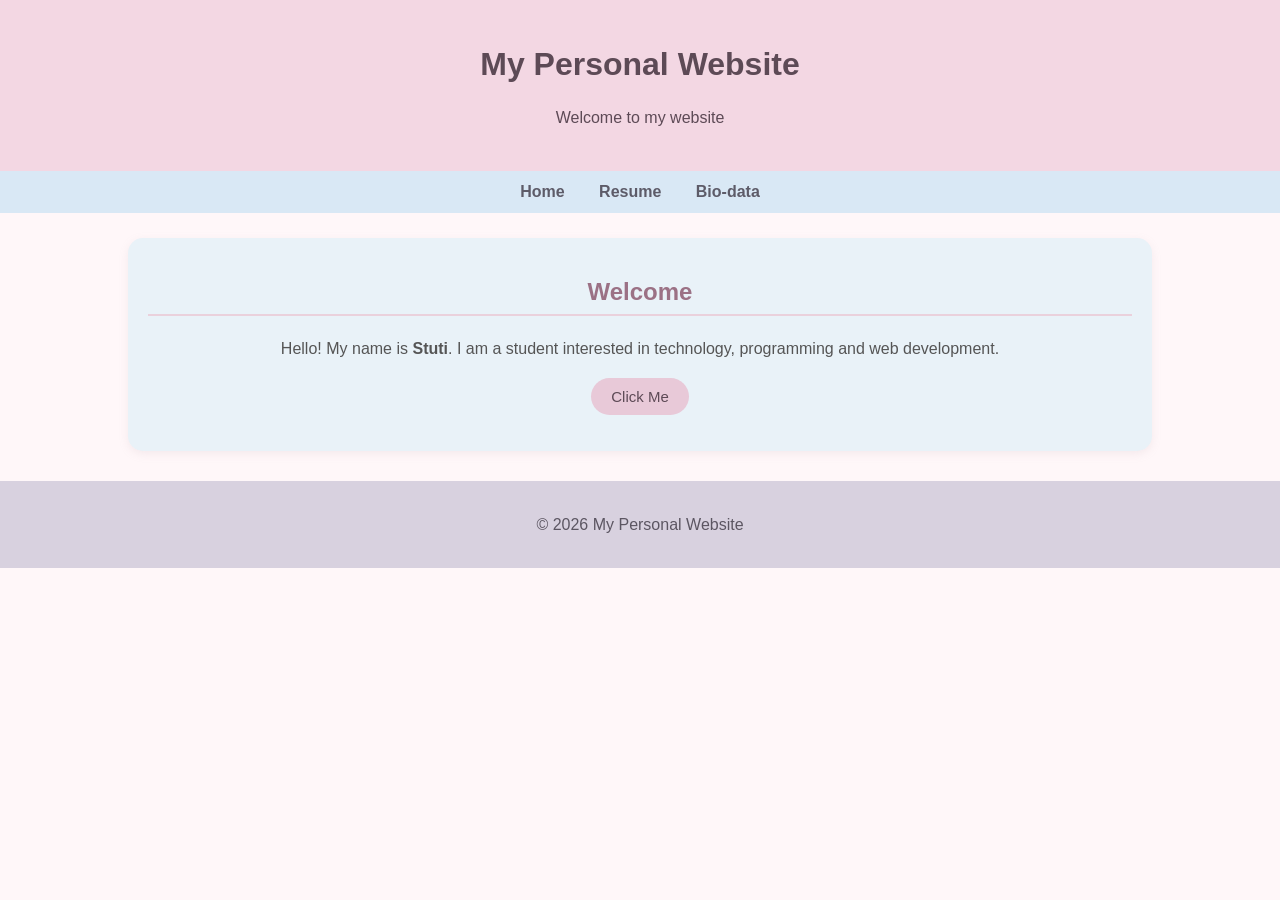
<file: index.html>
<!DOCTYPE html>
<html>

<head>
    <title>My Personal Website</title>
    <link rel="stylesheet" href="style.css">
</head>

<body>

    <header>
        <h1>My Personal Website</h1>
        <p>Welcome to my website</p>
    </header>

    <nav>
        <a href="index.html">Home</a>
        <a href="resume.html">Resume</a>
        <a href="biodata.html">Bio-data</a>
    </nav>

    <main>

        <section class="welcome">
            <h2>Welcome</h2>

            <p>
                Hello! My name is <b>Stuti</b>.
                I am a student interested in technology,
                programming and web development.
            </p>

            <button onclick="showMessage()">
                Click Me
            </button>

            <p id="message"></p>
        </section>

    </main>

    <footer>
        <p>&copy; 2026 My Personal Website</p>
    </footer>

    <script src="script.js"></script>

</body>

</html>
</file>
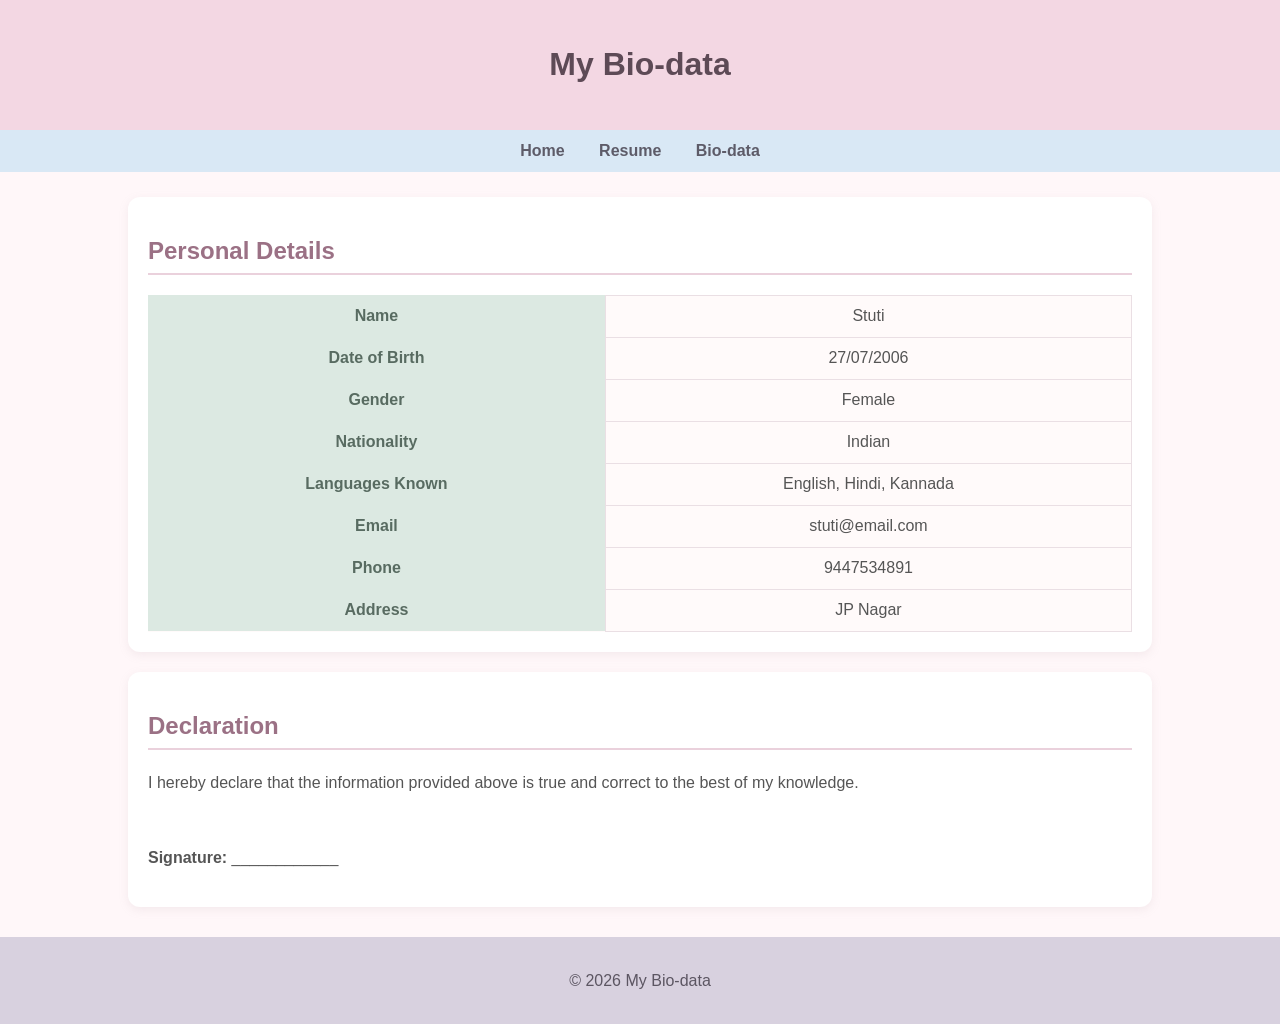
<file: biodata.html>
<!DOCTYPE html>
<html>

<head>
    <title>My Bio-data</title>
    <link rel="stylesheet" href="style.css">
</head>

<body>

    <header>
        <h1>My Bio-data</h1>
    </header>

    <nav>
        <a href="index.html">Home</a>
        <a href="resume.html">Resume</a>
        <a href="biodata.html">Bio-data</a>
    </nav>

    <main>

        <section class="biodata">

            <h2>Personal Details</h2>

            <table>

                <tr>
                    <th>Name</th>
                    <td>Stuti</td>
                </tr>

                <tr>
                    <th>Date of Birth</th>
                    <td>27/07/2006</td>
                </tr>

                <tr>
                    <th>Gender</th>
                    <td>Female</td>
                </tr>

                <tr>
                    <th>Nationality</th>
                    <td>Indian</td>
                </tr>

                <tr>
                    <th>Languages Known</th>
                    <td>English, Hindi, Kannada</td>
                </tr>

                <tr>
                    <th>Email</th>
                    <td>stuti@email.com</td>
                </tr>

                <tr>
                    <th>Phone</th>
                    <td>9447534891</td>
                </tr>

                <tr>
                    <th>Address</th>
                    <td>JP Nagar</td>
                </tr>

            </table>

        </section>

        <section>

            <h2>Declaration</h2>

            <p>
                I hereby declare that the information provided
                above is true and correct to the best of my knowledge.
            </p>

            <br>

            <p>
                <b>Signature:</b> ____________
            </p>

        </section>

    </main>

    <footer>
        <p>&copy; 2026 My Bio-data</p>
    </footer>

</body>

</html>
</file>
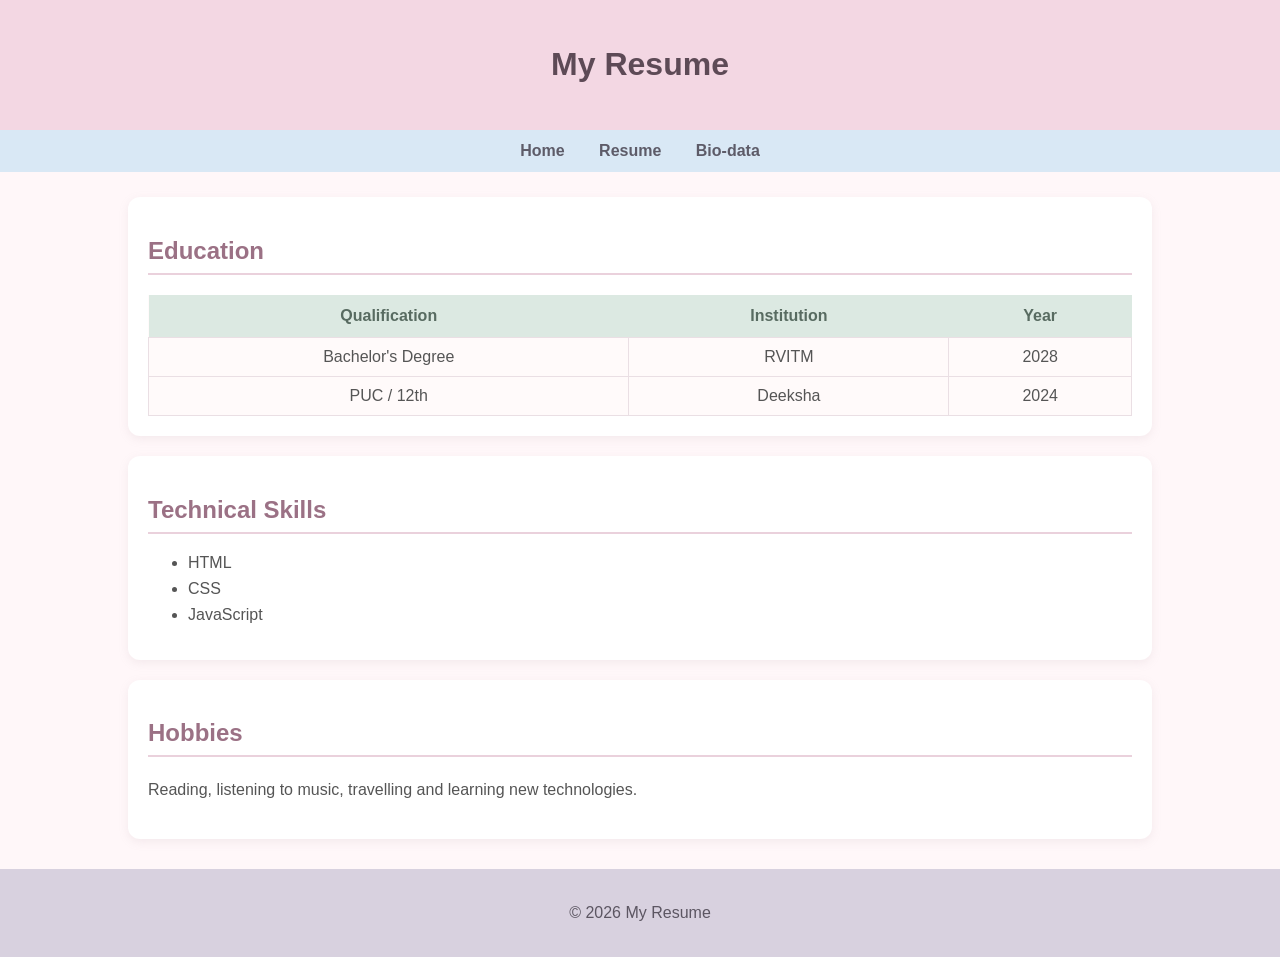
<file: resume.html>
<!DOCTYPE html>
<html>

<head>
    <title>My Resume</title>
    <link rel="stylesheet" href="style.css">
</head>

<body>

    <header>
        <h1>My Resume</h1>
    </header>

    <nav>
        <a href="index.html">Home</a>
        <a href="resume.html">Resume</a>
        <a href="biodata.html">Bio-data</a>
    </nav>

    <main>

        <section>
            <h2>Education</h2>

            <table>
                <tr>
                    <th>Qualification</th>
                    <th>Institution</th>
                    <th>Year</th>
                </tr>

                <tr>
                    <td>Bachelor's Degree</td>
                    <td>RVITM</td>
                    <td>2028</td>
                </tr>

                <tr>
                    <td>PUC / 12th</td>
                    <td>Deeksha</td>
                    <td>2024</td>
                </tr>
            </table>

        </section>

        <section>
            <h2>Technical Skills</h2>

            <ul>
                <li>HTML</li>
                <li>CSS</li>
                <li>JavaScript</li>
            </ul>

        </section>

        <section>
            <h2>Hobbies</h2>

            <p>
                Reading, listening to music, travelling and learning
                new technologies.
            </p>
        </section>

    </main>

    <footer>
        <p>&copy; 2026 My Resume</p>
    </footer>

</body>

</html>
</file>
<file: style.css>
/* General Page */
body {
    margin: 0;
    font-family: Arial, sans-serif;
    background-color: #fff7f9;
    color: #555;
}

/* Header */
header {
    background-color: #f3d7e3;
    color: #5d4a56;
    text-align: center;
    padding: 25px;
}

/* Navigation */
nav {
    background-color: #d9e8f5;
    text-align: center;
    padding: 12px;
}

nav a {
    color: #5d5b68;
    text-decoration: none;
    margin: 0 15px;
    font-weight: bold;
}

nav a:hover {
    color: #c58aa5;
}

/* Main Content */
main {
    width: 80%;
    margin: 25px auto;
}

/* Sections */
section {
    background-color: #fff;
    padding: 20px;
    margin-bottom: 20px;
    border-radius: 12px;
    box-shadow: 0 3px 10px rgba(180, 160, 170, 0.15);
}

h2 {
    color: #9b7185;
    border-bottom: 2px solid #ead1dc;
    padding-bottom: 8px;
}

h3 {
    color: #7895a8;
}

/* Paragraphs */
p {
    line-height: 1.6;
}

/* Tables */
table {
    width: 100%;
    border-collapse: collapse;
    background-color: #fffafa;
}

th {
    background-color: #dce9e2;
    color: #586b61;
    padding: 12px;
}

td {
    border: 1px solid #eadfe4;
    padding: 10px;
    text-align: center;
}

/* Lists */
li {
    margin: 8px 0;
}

/* Button */
button {
    background-color: #e8c9d8;
    color: #5d4a56;
    border: none;
    padding: 10px 20px;
    border-radius: 20px;
    cursor: pointer;
    font-size: 15px;
}

button:hover {
    background-color: #d9b5c8;
}

/* Welcome Box */
.welcome {
    background-color: #e9f2f8;
    text-align: center;
    border-radius: 15px;
}

/* Footer */
footer {
    background-color: #d8d1df;
    color: #5c5662;
    text-align: center;
    padding: 15px;
    margin-top: 30px;
}
</file>
